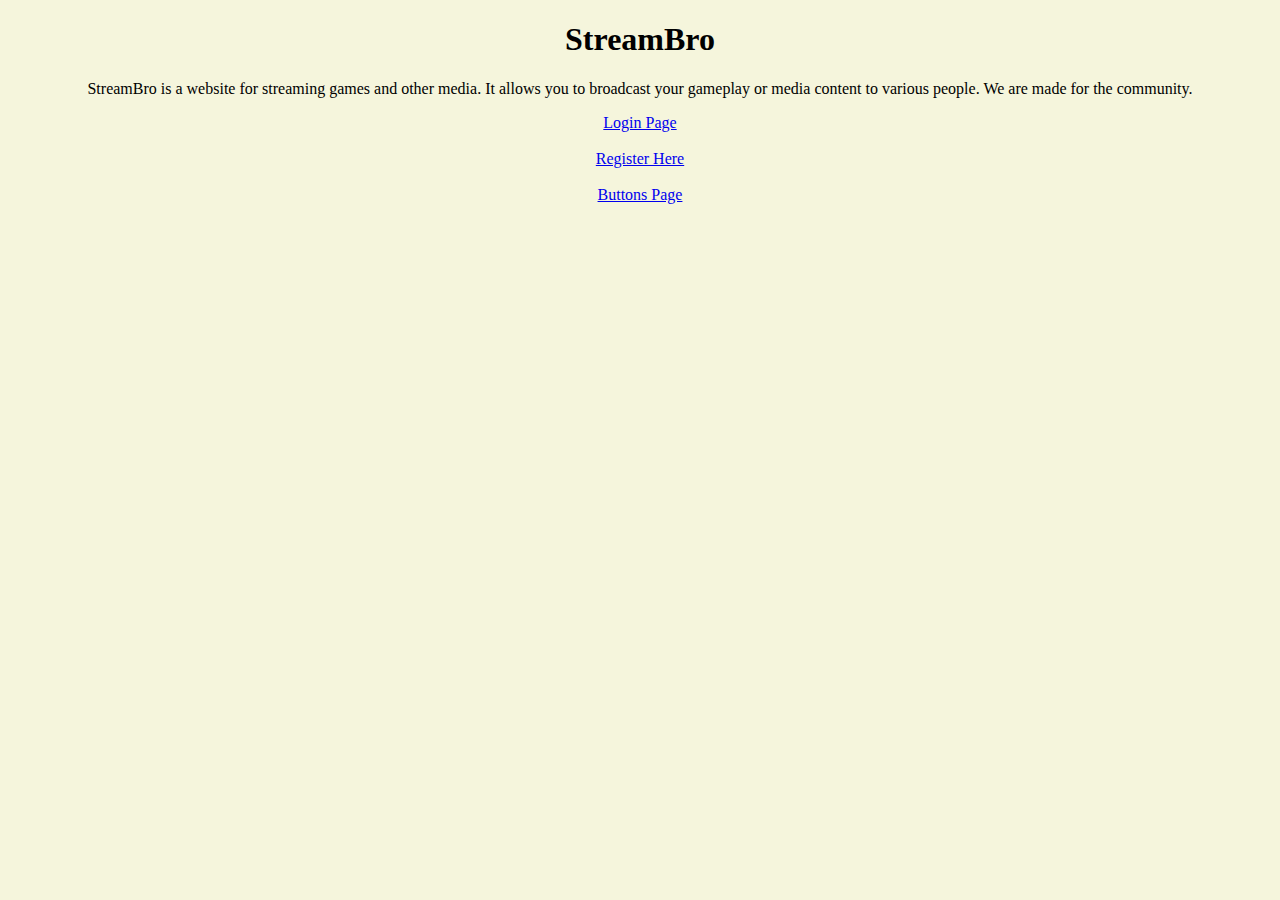
<file: index.html>
<!DOCTYPE html>
<html>

<head>
    <meta charset="UTF-8" />
    <title>StreamBro</title>
    <link rel="stylesheet" href="main.css">
    <link rel="stylesheet" href="buttons.css">
</head>

<body>
    <h1 style="display: block; text-align: center;">StreamBro</h1>
    <p style="text-align: center;">
        StreamBro is a website for  streaming games and other media.
        It allows you to broadcast your gameplay or media content to various people.
        We are made for the community.
    </p>
    <a href="login.html" style="text-align: center; display: block;">Login Page</a>
    <br>
    <a href="register.html" style="text-align: center; display: block;">Register Here</a>
    <br>
    <a href="buttons.html" style="text-align: center; display: block;">Buttons Page</a>
</body>

</html>
</file>
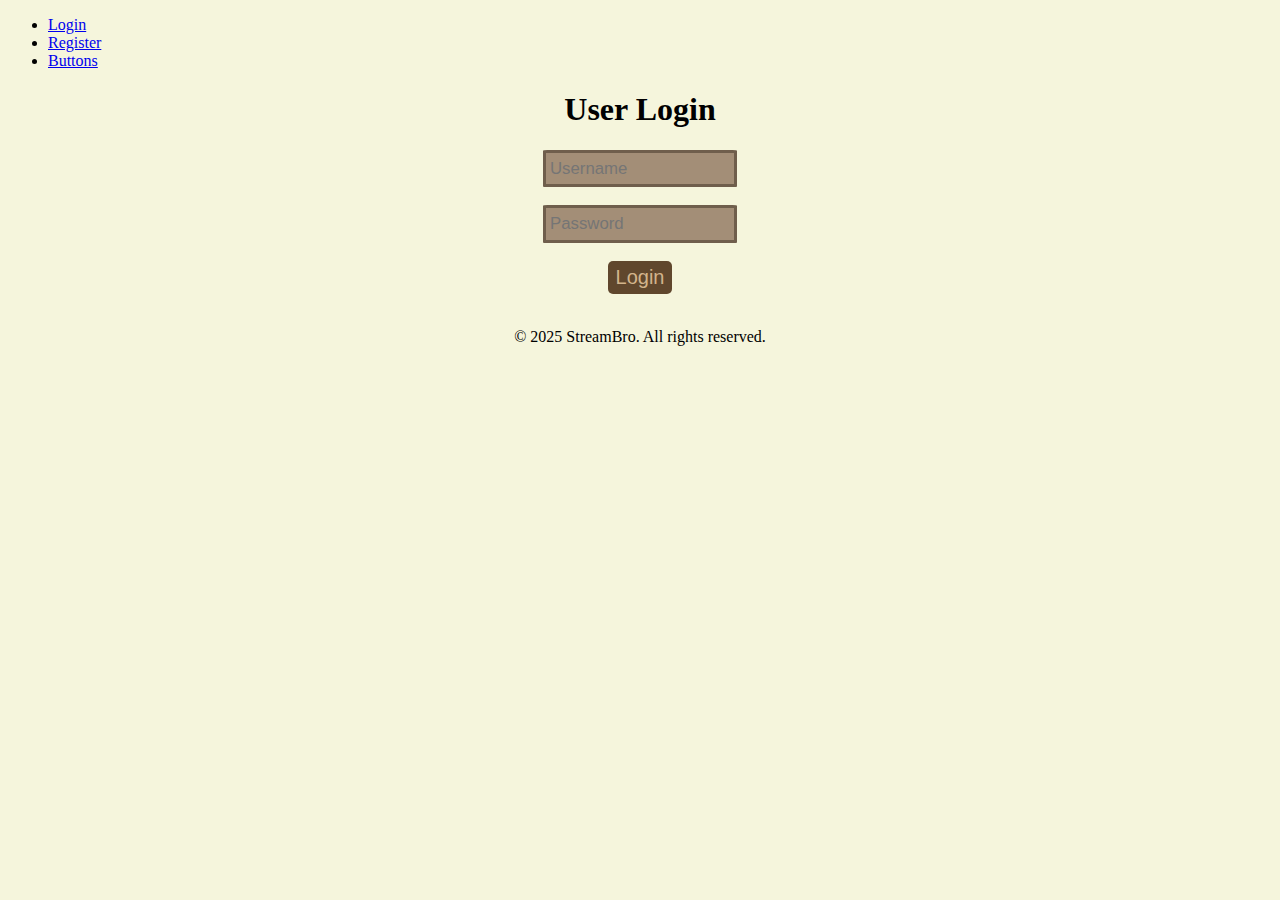
<file: login.html>
<!DOCTYPE html>
<html>

<head>
    <meta charset="UTF-8">
    <title>Login | StreamBro</title>
    <link rel="stylesheet" href="main.css">
    <link rel="stylesheet" href="buttons.css">
</head>
<header>
    <nav>
        <ul class="navbarul">
            <li><a href="login.html" class="navbar">Login</a></li>
            <li><a href="register.html" class="navbar">Register</a></li>
            <li><a href="buttons.html" class="navbar">Buttons</a></li>
        </ul>
    </nav>
</header>
<body>
    <h1 style="text-align: center;">User Login</h1>
    <form action="#" method="post">
        <input type="text" id="username" name="username" required placeholder="Username" style="background-color:rgb(163, 142, 119); display: block; margin: auto; border: 3px solid rgb(111, 94, 76); font-size:1.05em; height:1.4em; width:180px; border-radius: 2.3%; padding: 4px;">
        <br>
        <input type="password" id="password" name="password" required placeholder="Password" style="background-color:rgb(163, 142, 119); display: block; margin: auto; border: 3px solid rgb(111, 94, 76); font-size:1.05em; height:1.4em; width:180px; border-radius: 2.3%; padding: 4px;">
        <br>
        <button type="submit" class="roundbrownbutton" style="display: block; margin: auto;">Login</button>
        <br>
    </form>
</body>
<footer>
    <p style="text-align: center;">&copy; 2025 StreamBro. All rights reserved.</p>
</footer>
</html>
</file>
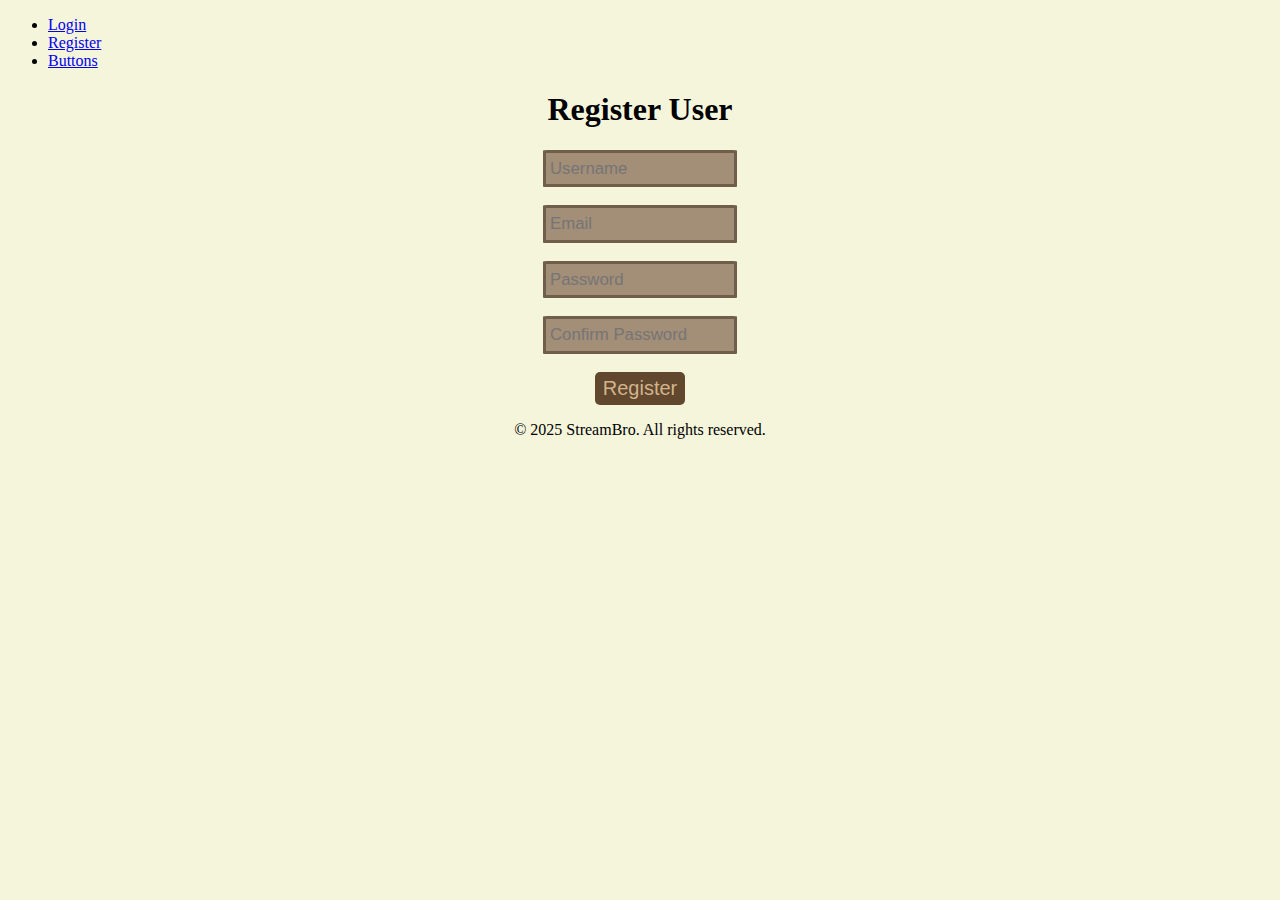
<file: register.html>
<!DOCTYPE html>
<html>
<head>
    <meta charset="UTF-8">
    <meta name="viewport" content="width=device-width, initial-scale=1.0">
    <title>Register | StreamBro</title>
    <link rel="stylesheet" href="main.css">
    <link rel="stylesheet" href="buttons.css">
</head>
<header>
    <nav>
        <ul class="navbarul">
            <li><a href="login.html" class="navbar">Login</a></li>
            <li><a href="register.html" class="navbar">Register</a></li>
            <li><a href="buttons.html" class="navbar">Buttons</a></li>
        </ul>
    </nav>
</header>
<body>
    <h1 style="text-align: center;">Register User</h1>
    <form action="#" method="post">
        <input type="text" id="username" name="username" required placeholder="Username" style="background-color:rgb(163, 142, 119); display: block; margin: auto; border: 3px solid rgb(111, 94, 76); font-size:1.05em; height:1.4em; width:180px; border-radius: 2.3%; padding: 4px;">
        <br>
        <input type="email" id="email" name="email" required placeholder="Email" style="background-color:rgb(163, 142, 119); display: block; margin: auto; border: 3px solid rgb(111, 94, 76); font-size:1.05em; height:1.4em; width:180px; border-radius: 2.3%; padding: 4px;">
        <br>
        <input type="password" id="password" name="password" required placeholder="Password" style="background-color:rgb(163, 142, 119); display: block; margin: auto; border: 3px solid rgb(111, 94, 76); font-size:1.05em; height:1.4em; width:180px; border-radius: 2.3%; padding: 4px;">
        <br>
        <input type="password" id="confirm-password" name="confirm-password" required placeholder="Confirm Password" style="background-color:rgb(163, 142, 119); display: block; margin: auto; border: 3px solid rgb(111, 94, 76); font-size:1.05em; height:1.4em; width:180px; border-radius: 2.3%; padding: 4px;">
        <br>

        <button type="submit" class="roundbrownbutton" style="display: block; margin: auto;">Register</button>
    </form>
</body>
<footer>
    <p style="text-align: center;">&copy; 2025 StreamBro. All rights reserved.</p>
</footer>
</html>
</file>
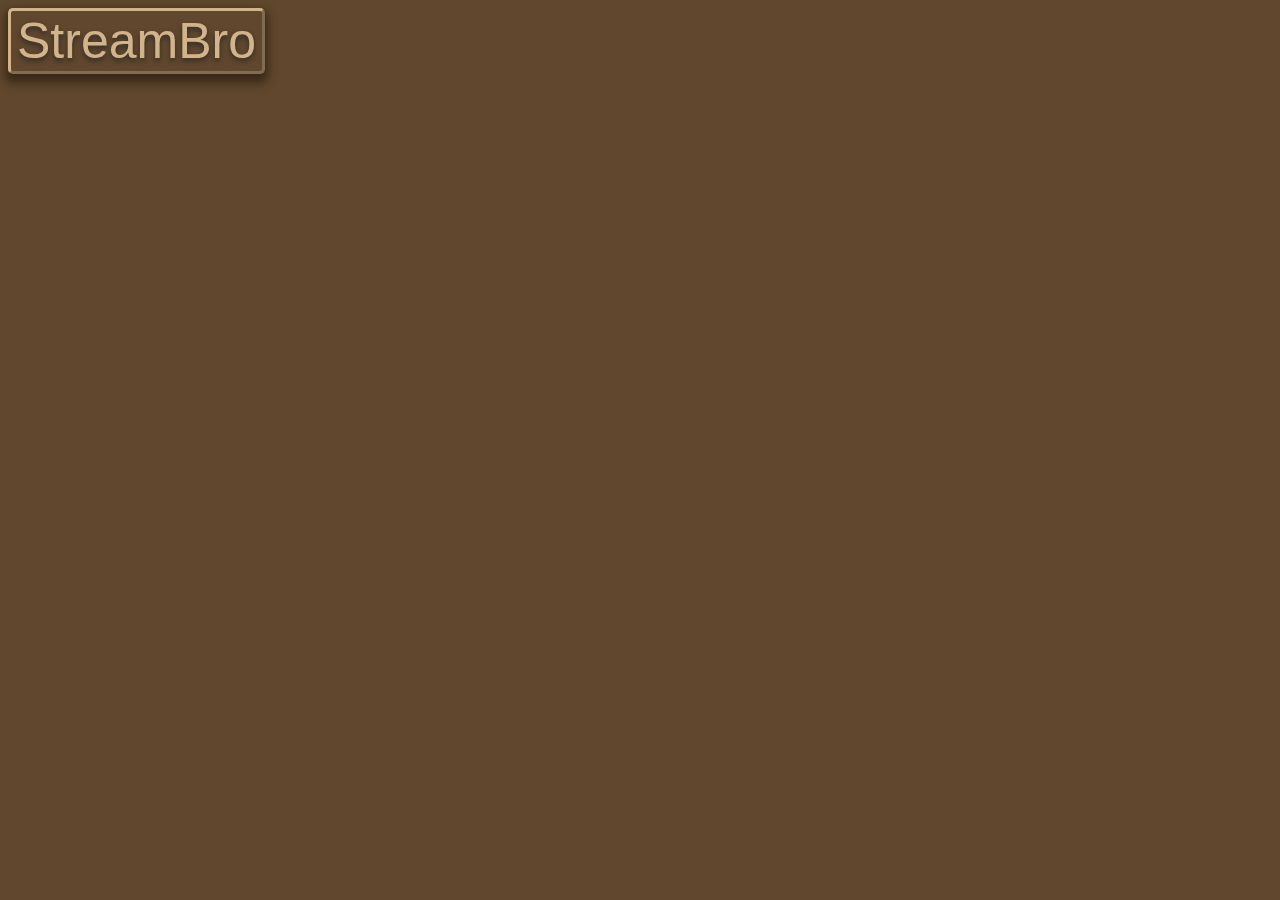
<file: test.html>
<!DOCTYPE html>
<html>

<head>
    <meta charset="UTF-8" />
    <meta name="viewport" content="width=device-width, initial-scale=1.0">
    <title>Test | StreamBro</title>
    <link rel="stylesheet" href="main.css">
    <link rel="stylesheet" href="buttons.css">
</head>
<header>
   
</header>
<body style="background-color: rgb(96, 71, 45);">
    <button style="text-align: center; font-size: 50px; color: tan; background-color: rgb(96, 71, 45); border-radius: 5px; border-color: tan; border-width: 3px; box-shadow: 0px 5.3px 10px 3px #382916; text-shadow: 0px 3px 5px rgb(48, 44, 38);">StreamBro</button>
</body>
<footer>
  
</footer>
</html>
</file>
<file: main.css>
body {
    background-color: beige;
}
</file>
<file: buttons.css>
/*Default button*/
.brownbutton {
  background-color: rgb(96, 71, 45);
  border: none;
  color: tan;
  padding: 5px 8px;
  text-align: center;
  text-decoration: none;
  display: inline-block;
  font-size: 20px;
  margin: 4px 2px;
  cursor: pointer;
}
/*When hovered, change color slightly*/
.brownbutton:hover {
  background-color: rgb(120, 90, 60);
}

/*Round button*/
.roundbrownbutton {
  background-color: rgb(96, 71, 45);
  border: none;
  color: tan;
  padding: 5px 8px;
  text-align: center;
  text-decoration: none;
  display: inline-block;
  font-size: 20px;
  margin: 4px 2px;
  cursor: pointer;
  border-radius: 5px;
}
/*When hovered, change color slightly*/
.roundbrownbutton:hover {
  background-color: rgb(120, 90, 60);
}

/*Rounder button*/
.rounderbrownbutton {
  background-color: rgb(96, 71, 45);
  border: none;
  color: tan;
  padding: 5px 8px;
  text-align: center;
  text-decoration: none;
  display: inline-block;
  font-size: 20px;
  margin: 4px 2px;
  cursor: pointer;
  border-radius: 10px;
}
/*When hovered, change color slightly*/
.rounderbrownbutton:hover {
  background-color: rgb(120, 90, 60);
}

/*Button with a shadow*/
.shadowbutton {
  background-color: rgb(96, 71, 45);
  border: none;
  color: tan;
  padding: 5px 8px;
  text-align: center;
  text-decoration: none;
  display: inline-block;
  font-size: 20px;
  margin: 4px 2px;
  cursor: pointer;
  border-radius: 5px;
  box-shadow: 0 12px 16px 0 rgba(0,0,0,0.24);
}
/*When hovered, change color slightly*/
.shadowbutton:hover {
  background-color: rgb(120, 90, 60);
}

/*Shakes a button*/
@keyframes brownshakingbutton {
  0%   { transform: rotate(0deg); }
  5%   { transform: rotate(5deg); }
  10%  { transform: rotate(0deg); }
  15%  { transform: rotate(-5deg); }
  20%  { transform: rotate(0deg); }
}
/*The shaking button*/
.brownshakingbutton {
  background-color: rgb(96, 71, 45);
  border: none;
  color: tan;
  padding: 5px 8px;
  text-align: center;
  text-decoration: none;
  display: inline-block;
  font-size: 20px;
  margin: 4px 2px;
  cursor: pointer;
  border-radius: 5px;
  animation-name: brownshakingbutton;
  animation-duration: 2s; /* 5 shakes+ pauses */
  animation-iteration-count: 3;
  animation-timing-function: ease-in-out;
}
/*When hovered, change color slightly*/
.brownshakingbutton:hover {
  background-color: rgb(120, 90, 60);
}
</file>
